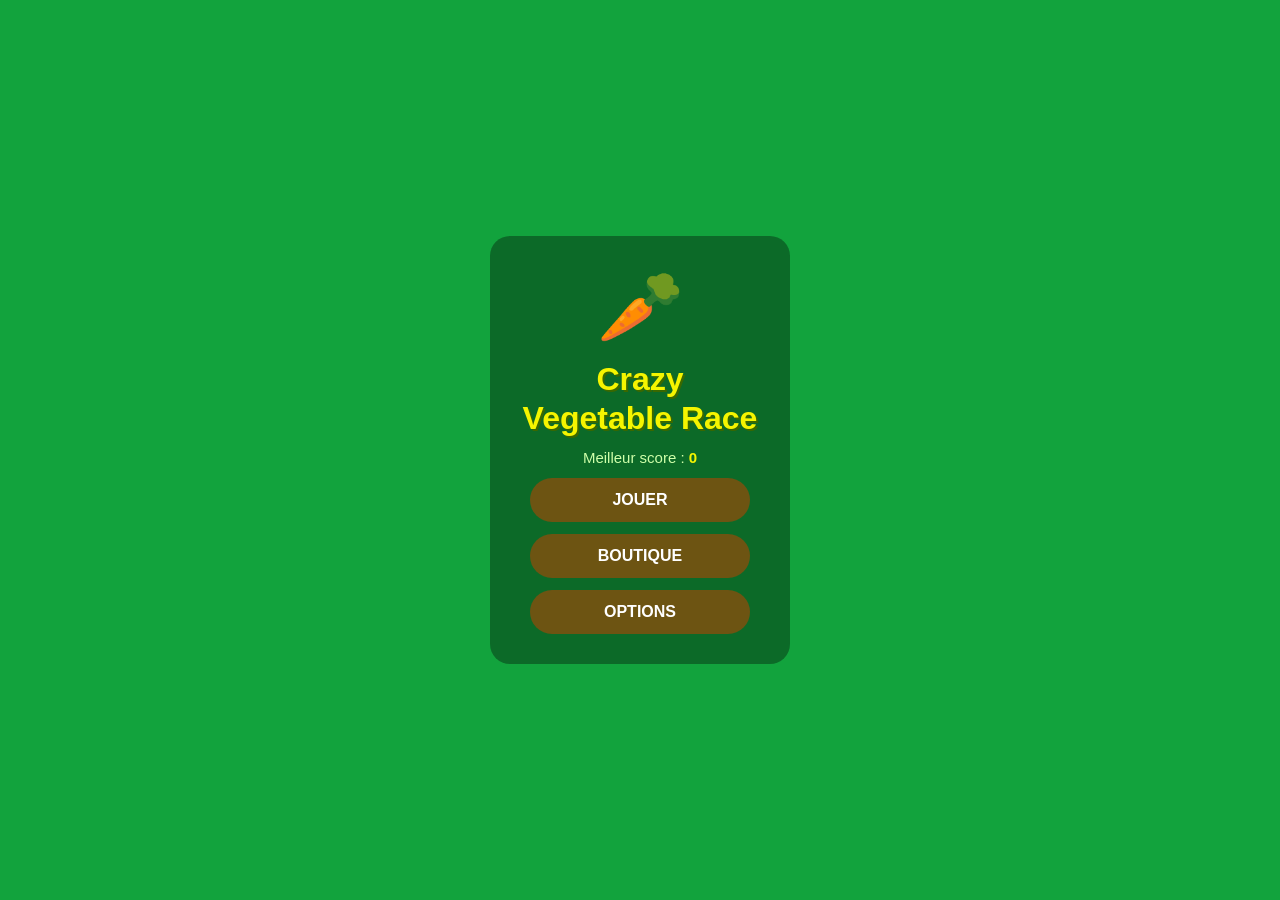
<file: public/index.html>
<!DOCTYPE html>
<html lang="fr">

<head>
    <meta charset="UTF-8">
    <meta name="viewport" content="width=device-width, initial-scale=1.0">
    <title>Crazy Vegetable Race</title>
    <link rel="stylesheet" href="css/index.css">
</head>

<body>


    <div id="menu-container">

        <div id="perso">🥭</div>

        <h1 id="titre">Crazy<br>Vegetable Race</h1>
        <p id="best-score">Meilleur score : <span id="best-val">0</span></p>

        <button class="btn-play" onclick="window.location.href='game.html'">JOUER</button>
        <button class="btn-boutique" onclick="ouvrirBoutique()">BOUTIQUE</button>
        <button class="btn-options" onclick="ouvrirOptions()">OPTIONS</button>

        <div id="boutique" class="panneau cache">
            <h2>Boutique</h2>
            <p id="coins-boutique">Pièces : <span id="coins-val">0</span></p>

            <div id="grille-skins"></div>

            <button class="btn-options" onclick="fermerBoutique()">Fermer</button>
        </div>

        <div id="options" class="panneau cache">
            <h2>Options</h2>

            <div class="option-ligne">

                <label>Musique</label>

                <input type="range" id="vol-musique" min="0" max="100" value="70"
                    oninput="document.getElementById('val-musique').textContent = this.value">
                <span id="val-musique">70</span>
            </div>

            <div class="option-ligne">
                <label>Effets</label>
                <input type="range" id="vol-effets" min="0" max="100" value="80"
                    oninput="document.getElementById('val-effets').textContent = this.value">
                <span id="val-effets">80</span>
            </div>

            <div class="option-ligne">
                <label>Saut</label>
                <input type="range" id="sens-saut" min="1" max="10" value="5"
                    oninput="document.getElementById('val-saut').textContent = this.value">
                <span id="val-saut">5</span>
            </div>

            <button class="btn-options" onclick="fermerOptions()">Fermer</button>
        </div>

    </div>

    <script src="js/menu.js"></script>

</body>        

</html>
</file>
<file: public/css/index.css>
* {
  margin: 0;
  padding: 0;
  box-sizing: border-box;
}

body {
  background: #12a33d;
  display: flex;
  align-items: center;
  justify-content: center;
  min-height: 100vh;
  overflow: hidden;
  user-select: none;
  font-family: Arial, sans-serif;
}


#menu-container {
  display: flex;
  flex-direction: column;   
  align-items: center;       
  gap: 12px;                
  padding: 30px;
  background: rgba(0, 0, 0, 0.35);
  border-radius: 20px;
  min-width: 300px;
}


#perso {
  font-size: 70px;
  animation: bounce 1.1s ease-in-out infinite;
}


#titre {
  font-size: 32px;
  color: #f5f500;
  text-align: center;
  text-shadow: 2px 2px 0 #3a6800;
  line-height: 1.2;
}


#best-score {
  color: #cfffaa;
  font-size: 15px;
}
#best-val {
  color: #f5f500;
  font-weight: bold;
}


.btn-play,
.btn-boutique,
.btn-options {
  background-color: rgb(109, 84, 18);
  border-radius: 50px;
  cursor: pointer;
  border: none;
  width: 220px;
  padding: 13px 0;          
  
  color: white;
  font-size: 16px;
  font-weight: bold;
  
  transition: transform 0.1s, background-color 0.15s;
}

.btn-play:hover    { background-color: rgb(145, 112, 24); transform: scale(1.03); }
.btn-boutique:hover{ background-color: rgb(145, 112, 24); transform: scale(1.03); }
.btn-options:hover { background-color: rgb(145, 112, 24); transform: scale(1.03); }

.btn-play:active,
.btn-boutique:active,
.btn-options:active {
  transform: scale(0.97);
}

.panneau {
  position: absolute;        
  top: 50%;
  left: 50%;
  transform: translate(-50%, -50%);  
  background: rgba(10, 40, 10, 0.97);
  border: 2px solid rgba(100, 220, 50, 0.3);
  border-radius: 16px;
  padding: 28px 32px;
  min-width: 290px;
  color: white;
  display: flex;
  flex-direction: column;
  gap: 14px;
  z-index: 10;
}

.panneau h2 {
  color: #f5f500;
  font-size: 24px;
  text-align: center;
}

.cache {
  display: none !important;
}

.option-ligne {
  display: flex;
  align-items: center;
  gap: 10px;
}
.option-ligne label {
  flex: 1;
  font-size: 14px;
  color: #cfffaa;
}
.option-ligne input[type="range"] {
  flex: 2;
  accent-color: #7ef742;  
}
.option-ligne span {
  min-width: 30px;
  text-align: right;
  color: #f5f500;
  font-weight: bold;
}


#grille-skins {
  display: grid;
  grid-template-columns: repeat(3, 1fr);
  gap: 10px;
}


.carte-skin {
  background: rgba(255,255,255,0.07);
  border: 2px solid rgba(255,255,255,0.1);
  border-radius: 12px;
  padding: 12px 6px;
  text-align: center;
  cursor: pointer;
  transition: border-color 0.15s;
}
.carte-skin:hover          { border-color: rgba(255,255,255,0.3); }
.carte-skin.possede        { border-color: rgba(100,220,100,0.5); }
.carte-skin.selectionne    { border-color: #7ef742; background: rgba(100,220,50,0.1); }
.carte-skin .skin-emoji    { font-size: 36px; display: block; margin-bottom: 4px; }
.carte-skin .skin-nom      { font-size: 12px; color: #cfffaa; }
.carte-skin .skin-prix     { font-size: 12px; color: #ffd700; margin-top: 3px; }


@keyframes bounce {
  0%, 100% { transform: translateY(0px) rotate(-4deg); }
  50%       { transform: translateY(-14px) rotate(4deg); }
}
</file>
